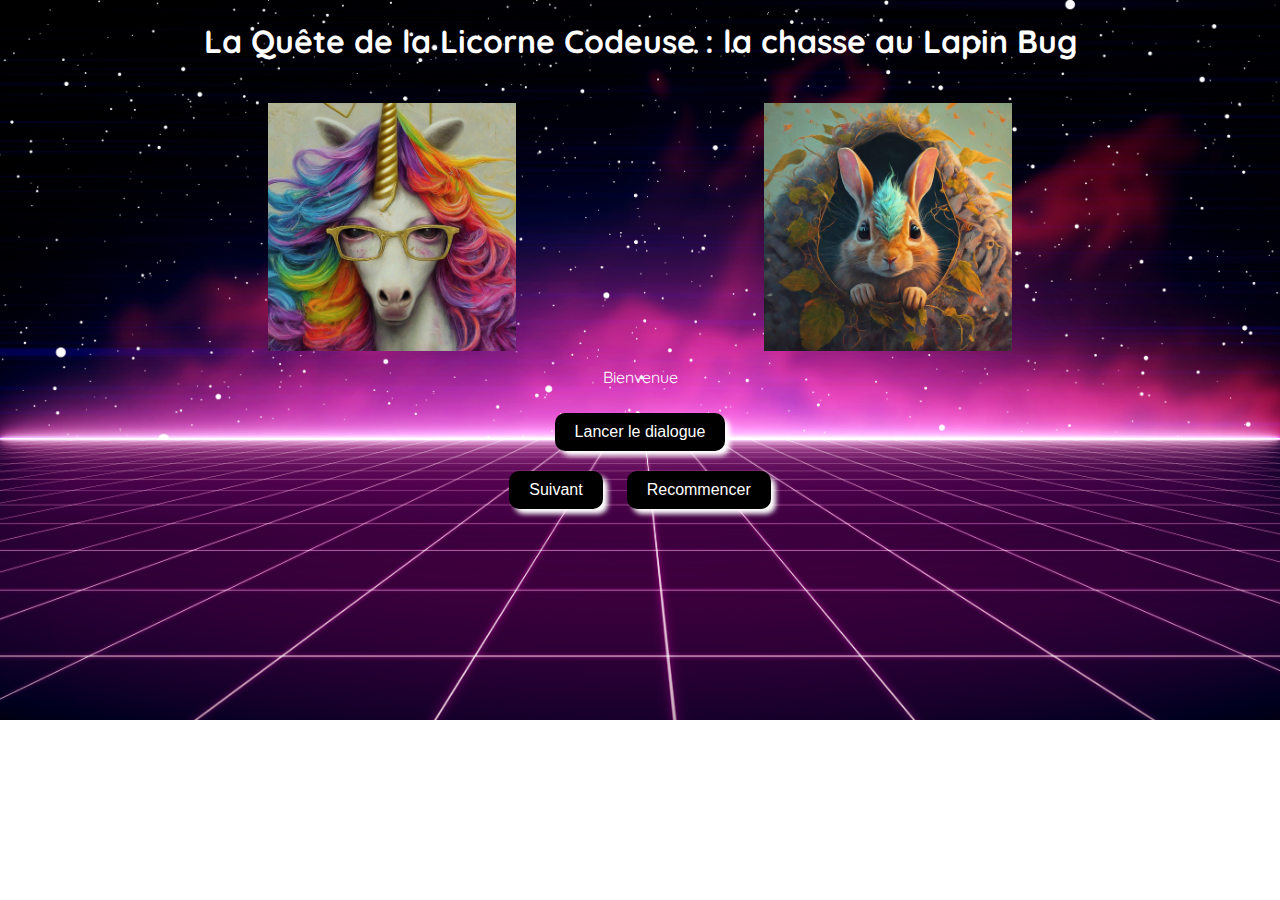
<file: index.html>
<!DOCTYPE html>
<html lang="fr">
<head>
    <meta charset="UTF-8">
    <meta name="viewport" content="width=device-width, initial-scale=1.0">
    <title>Projet JS</title>
    <link rel="stylesheet" href="assets/css/style.css">
</head>
<body>
        <!-- Un en-tête <h1> avec le titre du projet.
Deux images pour la Licorne et le Lapin.
Un paragraphe <p> pour afficher un message de bienvenue.
Un bouton pour commencer le dialogue.
Une zone <div> pour afficher le dialogue.
Un bouton pour passer à la ligne suivante du dialogue.
Un bouton pour recommencer le dialogue.
Lien vers le css lien vers le JS ajout icon -->
    <header>
        <h1>La Quête de la Licorne Codeuse : la chasse au Lapin Bug</h1>
  </header>
    <div id="container">
        <div class="row">
            <img src="assets/img/licorne.png" alt="Image d'une licorne" width="20%">
            <img src="assets/img/lapin.png" alt="Image d'un lapin" width="20%">
        </div>
        <p>Bienvenue</p>
        <button>Lancer le dialogue</button>
        <div></div>
        <button>Suivant</button>
        <button>Recommencer</button>
    </div>
    <script type="text/javascript" src="assets/js/script.js"></script>
</body>
</html>
</file>
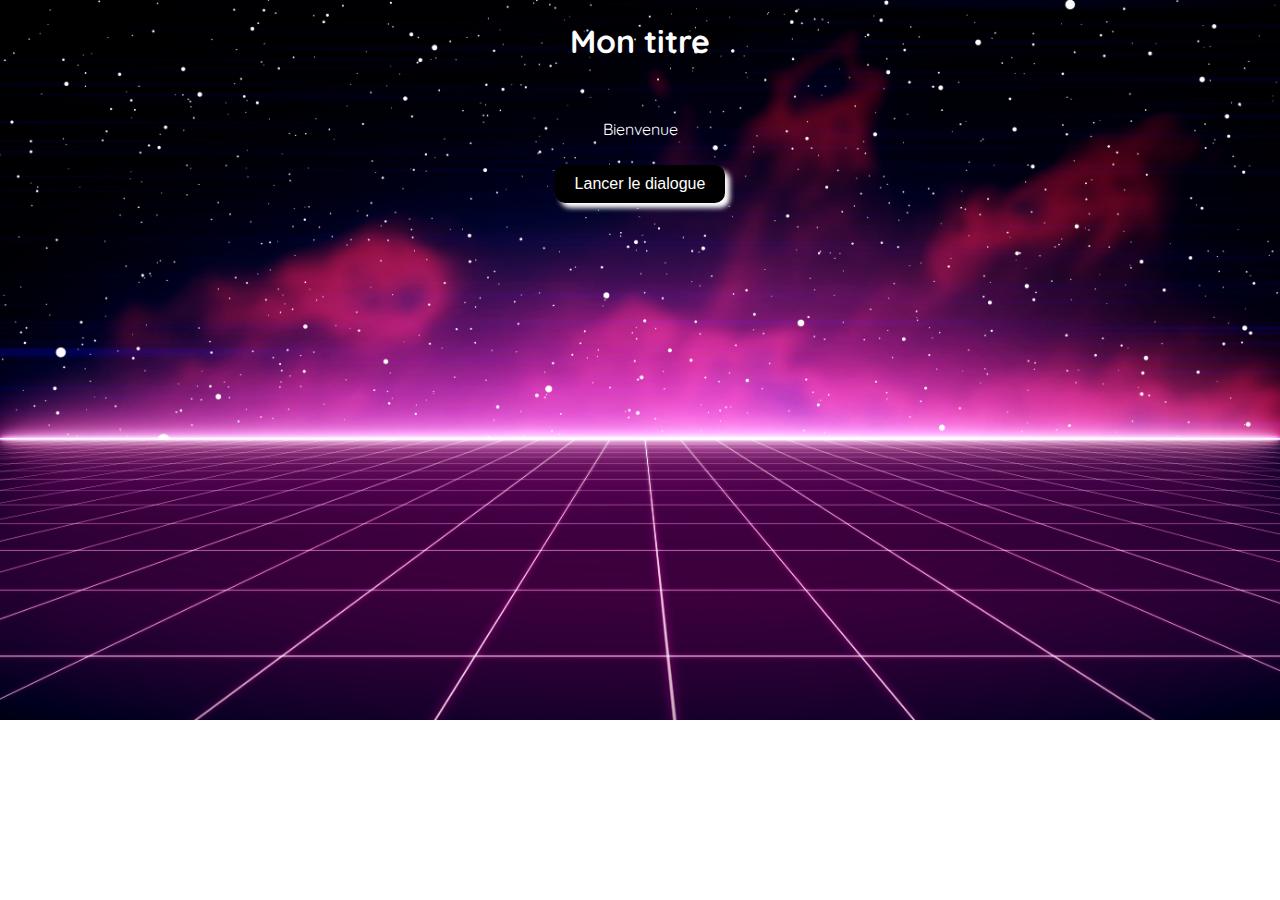
<file: correction.html>
<!DOCTYPE html>
<html lang="fr">
<head>
    <meta charset="UTF-8">
    <meta name="viewport" content="width=device-width, initial-scale=1.0">
    <title>Projet JS</title>
    <link rel="stylesheet" href="assets/css/correction.css">
</head>
<body>
    <header>
        <h1>Mon titre</h1>
    </header>
    <div id="container">
        <div class="row">
            <img id="unicornImg" src="assets/img/licorne.png" alt="Image d'une licorne">
            <img id="rabbitImg" src="assets/img/lapin.png" alt="Image d'un lapin">
        </div>
        <p id="welcomeText">Bienvenue</p>
        <button id="startButton">Lancer le dialogue</button>
        <div id="dialogueBox"></div>
        <button id="nextButton">Suivant</button>
        <button id="restartButton">Recommencer</button>
    </div>
    <script type="text/javascript" src="assets/js/correction.js"></script>
</body>
</html>
</file>
<file: assets/css/style.css>
@import url('https://fonts.googleapis.com/css2?family=Exo:ital,wght@0,100..900;1,100..900&family=Quicksand:wght@300..700&display=swap');
body{
    background-image: url(../img/wallpaper.jpeg);
    background-size: cover;
    background-repeat: no-repeat;
    margin: auto;
    font-family: "Quicksand", sans-serif;
    color: white;
}

h1{
    text-align: center;
}

#container {
    text-align: center;
    padding: 20px;
}

.row{
    display: flex;
    flex-direction: row;
    justify-content: space-evenly;
}

#unicornImg, #rabbitImg{
    display: none; /* Caché par défaut */
    width: 20%;
    margin-bottom: 20px;
    border-radius: 10px;
}

#dialogueBox{
    background-color: white;
    border-radius: 10px;
    padding: 20px;
    text-align: left;
    margin-top: 20px;
    max-width: 80%;
    margin: 0 auto;
    display: none; /* Caché par défaut */
}

button{
    margin: 10px;
    padding: 10px 20px;
    font-size: 16px;
    cursor: pointer;
    background-color: black;
    color: white;
    border: none;
    border-radius: 10px;
    box-shadow: 5px 5px 5px #ffffff;
}

#nextButton, #restartButton {
    display: none; /* Caché par défaut */
}

/* Style des dialogues */
.unicorn {
    color: #f11fdf; /* Texte rose */
    padding: 10px;
    margin: 5px 0;
}

.rabbit {
    color: #334df1; /* Texte bleu */
    padding: 10px;
    margin: 5px 0;
}

/* Style des images avec une bordure lorsque mises en surbrillance */
#unicornImg.highlight {
    border: 5px solid #f11fdf;
}

#rabbitImg.highlight {
    border: 5px solid #334df1;
}

@media screen and (max-width:768px){
    .row{
        display: flex;
        flex-direction: column;
        margin-bottom: 10%;
    }

    #unicornImg, #rabbitImg {
        display: none; /* Caché par défaut */
        width: 50%; /* Taille des images */
        margin-bottom: 20px; /* Espacement en bas des images */
        border-radius: 10px; /* Coins arrondis */
        align-self: center;
    }
    
    #container{
        min-height: 800px;
    }

    button{
        position: fixed;
        bottom: 20px;
    }
}
</file>
<file: assets/css/correction.css>
@import url('https://fonts.googleapis.com/css2?family=Exo:ital,wght@0,100..900;1,100..900&family=Quicksand:wght@300..700&display=swap');
body{
    background-image: url(../img/wallpaper.jpeg);
    background-size: cover;
    background-repeat: no-repeat;
    margin: auto;
    font-family: "Quicksand", sans-serif;
    color: white;
}

h1{
    text-align: center;
}

#container {
    text-align: center;
    padding: 20px;
}

.row{
    display: flex;
    flex-direction: row;
    justify-content: space-evenly;
}

#unicornImg, #rabbitImg{
    display: none; /* Caché par défaut */
    width: 20%;
    margin-bottom: 20px;
    border-radius: 10px;
}

#dialogueBox{
    background-color: white;
    border-radius: 10px;
    padding: 20px;
    text-align: left;
    margin-top: 20px;
    max-width: 80%;
    margin: 0 auto;
    display: none; /* Caché par défaut */
}

button{
    margin: 10px;
    padding: 10px 20px;
    font-size: 16px;
    cursor: pointer;
    background-color: black;
    color: white;
    border: none;
    border-radius: 10px;
    box-shadow: 5px 5px 5px #ffffff;
}

#nextButton, #restartButton {
    display: none; /* Caché par défaut */
}

/* Style des dialogues */
.unicorn {
    color: #f11fdf; /* Texte rose */
    padding: 10px;
    margin: 5px 0;
}

.rabbit {
    color: #334df1; /* Texte bleu */
    padding: 10px;
    margin: 5px 0;
}

/* Style des images avec une bordure lorsque mises en surbrillance */
#unicornImg.highlight {
    border: 5px solid #f11fdf;
}

#rabbitImg.highlight {
    border: 5px solid #334df1;
}

@media screen and (max-width:768px){
    .row{
        display: flex;
        flex-direction: column;
        margin-bottom: 10%;
    }

    #unicornImg
, #rabbitImg {
        display: none; /* Caché par défaut */
        width: 50%; /* Taille des images */
        margin-bottom: 20px; /* Espacement en bas des images */
        border-radius: 10px; /* Coins arrondis */
        align-self: center;
    }
    
    #container{
        min-height: 800px;
    }

    button{
        position: fixed;
        bottom: 20px;
    }
}
</file>
